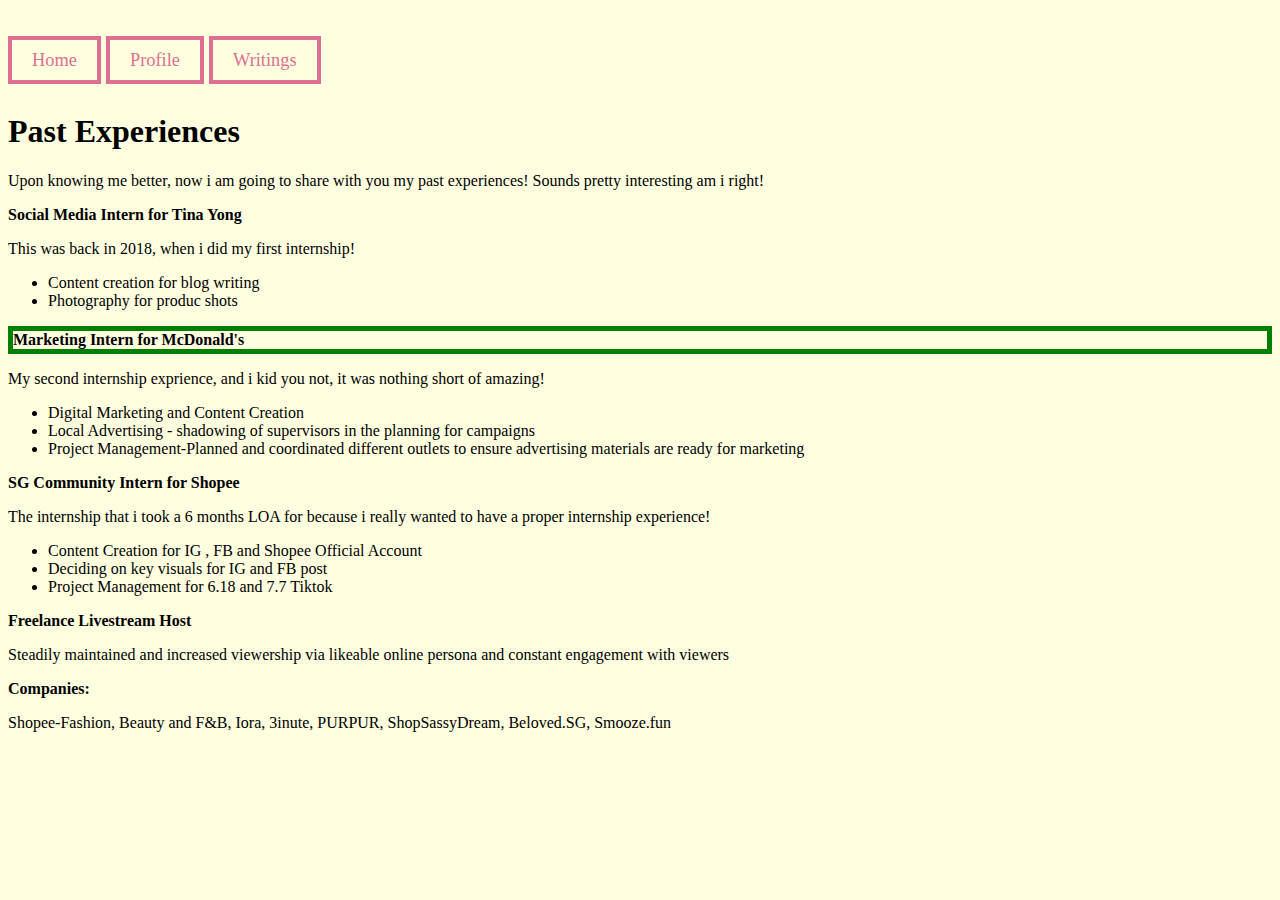
<file: eliz profile.html>
<!DOCTYPE html> 
<html>
    <head>
        <meta charset="utf-8">
        <title>Eliz's Profile</title>
        <link rel="stylesheet" href="css/profilestyle.css"
    </head>


        <nav class="site-nav">
            <ul class="navigation header">
                <li><a href="index.html">Home</a></li>
                <li><a href="eliz profile.html">Profile</a></li>
                <li><a href="blogposts.html">Writings</a></li>
            </ul>
        </nav>

        <body>
            <h1>Past Experiences</h1>
            <div class="profile">
                <p> Upon knowing me better, now i am going to share with you my past experiences! Sounds pretty interesting am i right!</p> 
                <p class"tinayong"><b>Social Media Intern for Tina Yong</b></p>
                <p>This was back in 2018, when i did my first internship! </p>
                <p>
                    <ul>
                        <li>Content creation for blog writing</li>
                        <li>Photography for produc shots</li>
                    </ul>
                </p>
                <p class="mcd"><b>Marketing Intern for McDonald's</b></p>
                <p>My second internship exprience, and i kid you not, it was nothing short of amazing!</p>
                <p>
                    <ul>
                        <li>Digital Marketing and Content Creation</li>
                        <li>Local Advertising - shadowing of supervisors in the planning for campaigns</li>
                        <li>Project Management-Planned and coordinated different outlets to ensure advertising materials are ready for marketing</li>
                    </ul>
                </p>
                <p class="shopee"><b>SG Community Intern for Shopee</b></p>
                <p>The internship that i took a 6 months LOA for because i really wanted to have a proper internship experience!</p>
                <p>
                    <ul>
                        <li>Content Creation for IG , FB and Shopee Official Account</li>
                        <li>Deciding on key visuals for IG and FB post</li>
                        <li>Project Management for 6.18 and 7.7 Tiktok</li>
                    </ul>
                </p>
                <p class="freelance"><b>Freelance Livestream Host</b></p>
                <p>Steadily maintained and increased viewership via likeable online persona and constant engagement with viewers</p>
                <p><b>Companies:</b></p>
                <p>Shopee-Fashion, Beauty and F&B, Iora, 3inute, PURPUR, ShopSassyDream, Beloved.SG, Smooze.fun</p>
                   
                </div>
        </body>
</html>
</file>
<file: css/profilestyle.css>
html{
    background-color:lightyellow;
   
}
header{
    background:url("images/sunset.jpg");
    width: 100%;
    height: 50px;
    background-size:50% 50%;
    background-position: center center;
    position:relative;
    text-align:center ;
    margin:0%;
    padding left:0;
}

.mainheader{
    color:white;
    position:absolute;
    margin:20% 30%;
    text-align:center;
    font-family:poppins;
    text-transform: uppercase;
}

h1{
    text-align: left;
    padding-top: 5%;
}

.mcd{
 border: 5px solid green;
}

/*Site Navigation*/
.site-nav{
    margin-top: 0px;
    margin-bottom: 50px;
}
.site-nav ul{
    margin:0;
    padding:0;
}
.site-nav li{
    list-style: none;
    float:left;
    margin-right:5px;
    margin-bottom: 2%;
}

.site-nav a{
    color: palevioletred;
    text-decoration: none;
    padding:10px 20px;
    border:4px solid;
    font-size: 115%;
    font-family: poppins;
}
.site-nav a:hover {
    color:thistle;
}

/* End of Site Navigation*/
</file>
